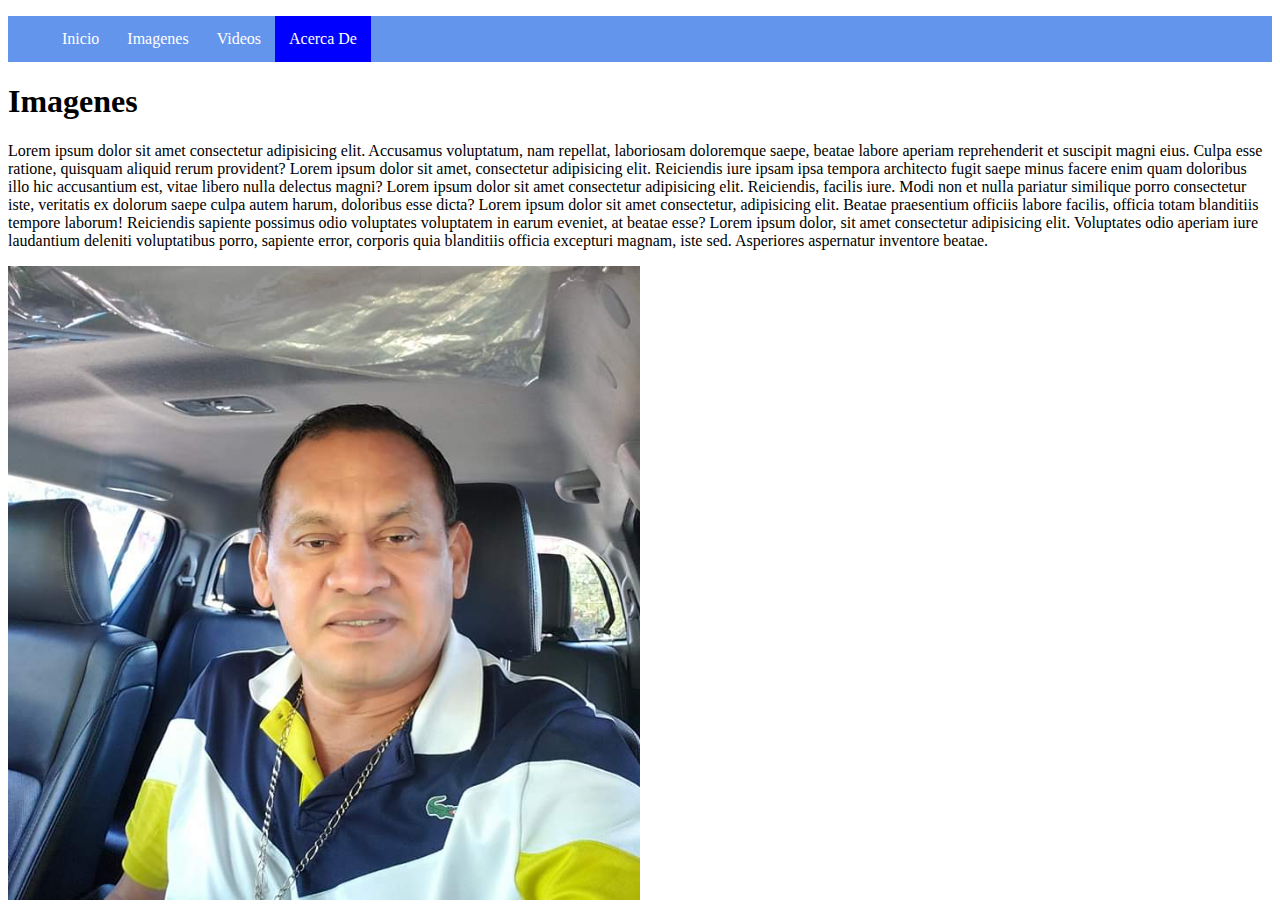
<file: pages/about.html>
<!DOCTYPE html>
<html lang="en">
<head>
    <meta charset="UTF-8">
    <meta http-equiv="X-UA-Compatible" content="IE=edge">
    <meta name="viewport" content="width=device-width, initial-scale=1.0">
    <title>Acerca De</title>
    <link rel="stylesheet" href="../css/style.css">
</head>
<body>
    <nav>
        <ul>
            <li><a href="../index.html">Inicio</a></li>
            <li><a href="images.html">Imagenes</a></li>
            <li><a href="videos.html" >Videos</a></li>
            <li><a href="about.html" class="menuActivo">Acerca De</a></li>
        </ul>
    </nav>
    <div>
        <h1>Imagenes</h1>
        <p>
            Lorem ipsum dolor sit amet consectetur adipisicing elit. Accusamus voluptatum, nam repellat, laboriosam doloremque saepe, beatae labore aperiam reprehenderit et suscipit magni eius. Culpa esse ratione, quisquam aliquid rerum provident? Lorem ipsum dolor sit amet, consectetur adipisicing elit. Reiciendis iure ipsam ipsa tempora architecto fugit saepe minus facere enim quam doloribus illo hic accusantium est, vitae libero nulla delectus magni? Lorem ipsum dolor sit amet consectetur adipisicing elit. Reiciendis, facilis iure. Modi non et nulla pariatur similique porro consectetur iste, veritatis ex dolorum saepe culpa autem harum, doloribus esse dicta? Lorem ipsum dolor sit amet consectetur, adipisicing elit. Beatae praesentium officiis labore facilis, officia totam blanditiis tempore laborum! Reiciendis sapiente possimus odio voluptates voluptatem in earum eveniet, at beatae esse? Lorem ipsum dolor, sit amet consectetur adipisicing elit. Voluptates odio aperiam iure laudantium deleniti voluptatibus porro, sapiente error, corporis quia blanditiis officia excepturi magnam, iste sed. Asperiores aspernatur inventore beatae.
        </p>
        <img src="../img/JuanCaldera.jfif" alt="" width="50%">
    </div>
</body>
</html>
</file>
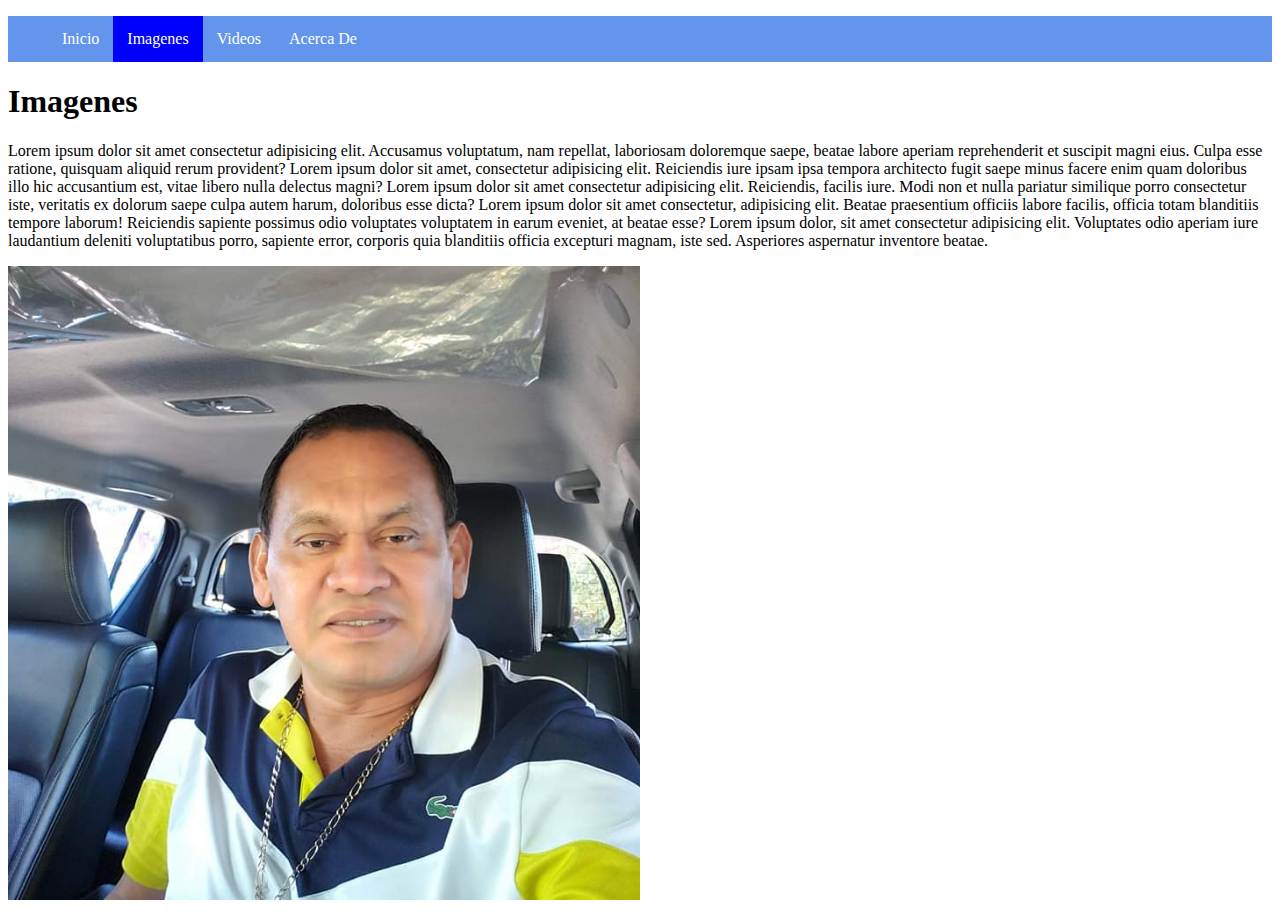
<file: pages/images.html>
<!DOCTYPE html>
<html lang="en">
<head>
    <meta charset="UTF-8">
    <meta http-equiv="X-UA-Compatible" content="IE=edge">
    <meta name="viewport" content="width=device-width, initial-scale=1.0">
    <title>Imagenes</title>
    <link rel="stylesheet" href="../css/style.css">
</head>
<body>
    <nav>
        <ul>
            <li><a href="../index.html">Inicio</a></li>
            <li><a href="images.html" class="menuActivo">Imagenes</a></li>
            <li><a href="videos.html">Videos</a></li>
            <li><a href="about.html">Acerca De</a></li>
        </ul>
    </nav>
    <div>
        <h1>Imagenes</h1>
        <p>
            Lorem ipsum dolor sit amet consectetur adipisicing elit. Accusamus voluptatum, nam repellat, laboriosam doloremque saepe, beatae labore aperiam reprehenderit et suscipit magni eius. Culpa esse ratione, quisquam aliquid rerum provident? Lorem ipsum dolor sit amet, consectetur adipisicing elit. Reiciendis iure ipsam ipsa tempora architecto fugit saepe minus facere enim quam doloribus illo hic accusantium est, vitae libero nulla delectus magni? Lorem ipsum dolor sit amet consectetur adipisicing elit. Reiciendis, facilis iure. Modi non et nulla pariatur similique porro consectetur iste, veritatis ex dolorum saepe culpa autem harum, doloribus esse dicta? Lorem ipsum dolor sit amet consectetur, adipisicing elit. Beatae praesentium officiis labore facilis, officia totam blanditiis tempore laborum! Reiciendis sapiente possimus odio voluptates voluptatem in earum eveniet, at beatae esse? Lorem ipsum dolor, sit amet consectetur adipisicing elit. Voluptates odio aperiam iure laudantium deleniti voluptatibus porro, sapiente error, corporis quia blanditiis officia excepturi magnam, iste sed. Asperiores aspernatur inventore beatae.
        </p>
        <img src="../img/JuanCaldera.jfif" alt="" width="50%">
    </div>
</body>
</html>
</file>
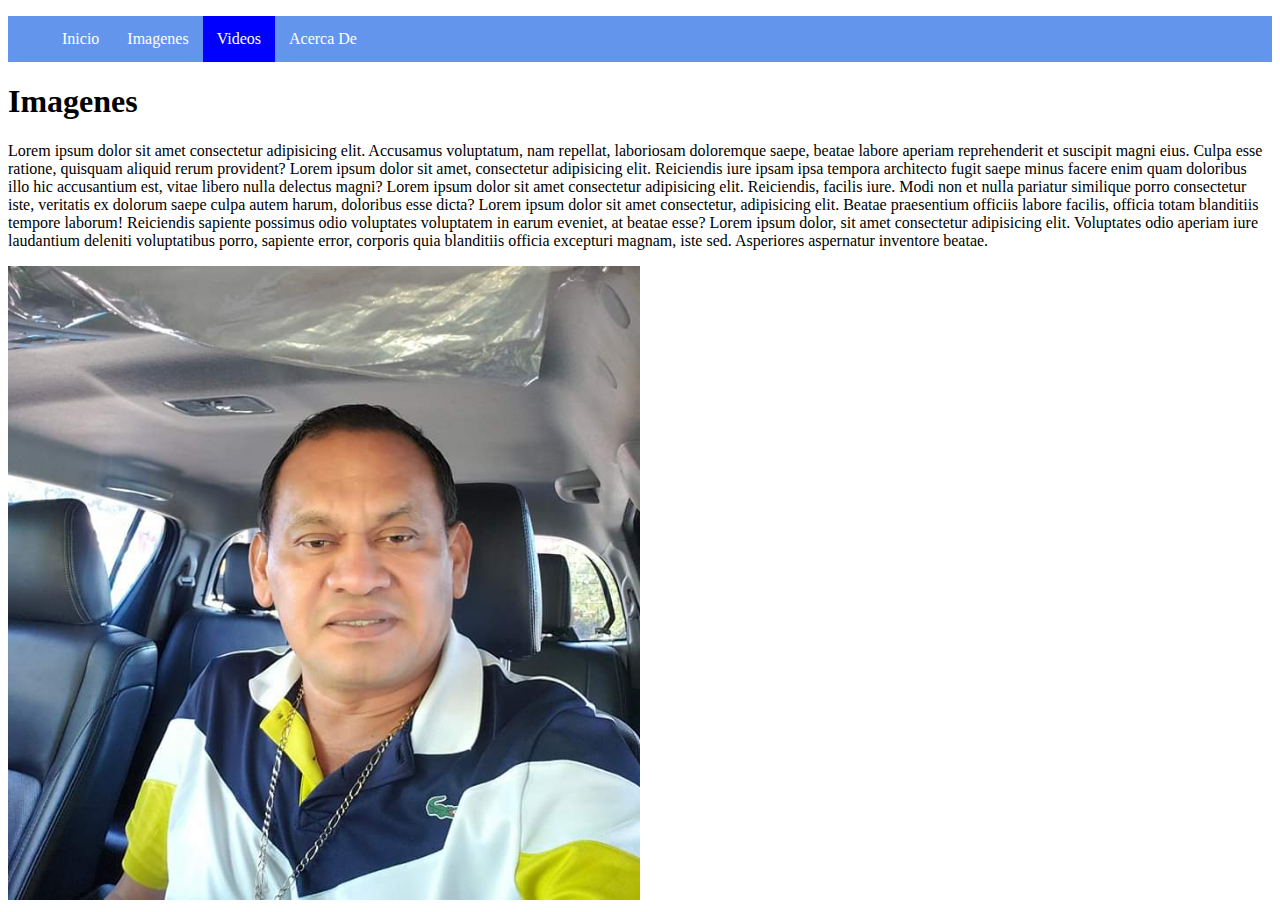
<file: pages/videos.html>
<!DOCTYPE html>
<html lang="en">
<head>
    <meta charset="UTF-8">
    <meta http-equiv="X-UA-Compatible" content="IE=edge">
    <meta name="viewport" content="width=device-width, initial-scale=1.0">
    <title>Videos</title>
    <link rel="stylesheet" href="../css/style.css">
</head>
<body>
    <nav>
        <ul>
            <li><a href="../index.html">Inicio</a></li>
            <li><a href="images.html">Imagenes</a></li>
            <li><a href="videos.html" class="menuActivo">Videos</a></li>
            <li><a href="about.html">Acerca De</a></li>
        </ul>
    </nav>
    <div>
        <h1>Imagenes</h1>
        <p>
            Lorem ipsum dolor sit amet consectetur adipisicing elit. Accusamus voluptatum, nam repellat, laboriosam doloremque saepe, beatae labore aperiam reprehenderit et suscipit magni eius. Culpa esse ratione, quisquam aliquid rerum provident? Lorem ipsum dolor sit amet, consectetur adipisicing elit. Reiciendis iure ipsam ipsa tempora architecto fugit saepe minus facere enim quam doloribus illo hic accusantium est, vitae libero nulla delectus magni? Lorem ipsum dolor sit amet consectetur adipisicing elit. Reiciendis, facilis iure. Modi non et nulla pariatur similique porro consectetur iste, veritatis ex dolorum saepe culpa autem harum, doloribus esse dicta? Lorem ipsum dolor sit amet consectetur, adipisicing elit. Beatae praesentium officiis labore facilis, officia totam blanditiis tempore laborum! Reiciendis sapiente possimus odio voluptates voluptatem in earum eveniet, at beatae esse? Lorem ipsum dolor, sit amet consectetur adipisicing elit. Voluptates odio aperiam iure laudantium deleniti voluptatibus porro, sapiente error, corporis quia blanditiis officia excepturi magnam, iste sed. Asperiores aspernatur inventore beatae.
        </p>
        <img src="../img/JuanCaldera.jfif" alt="" width="50%">
    </div>
</body>
</html>
</file>
<file: css/style.css>
nav{
    background-color: cornflowerblue;
}

ul{
    list-style: none;
    overflow: hidden;
}

ul li{
    float: left;
}

ul li a{
    display: block;
    text-decoration: none;
    color: white;
    padding: 14px;
}

ul li a:hover{
    background-color: aqua;
}

.menuActivo{
    background-color: blue;
}
</file>
